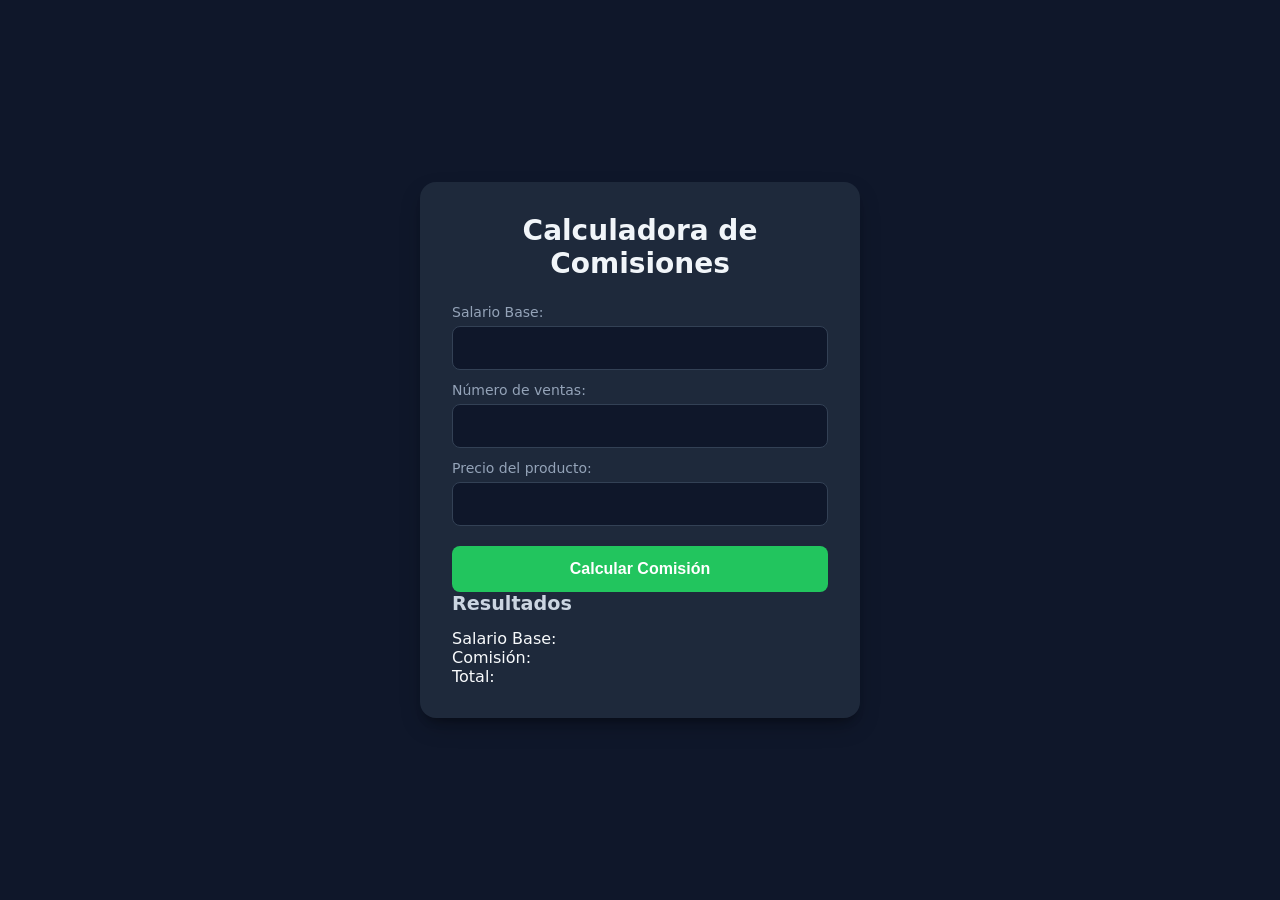
<file: index.html>
<!DOCTYPE html>
<html lang="es">
<head>
    <meta charset="UTF-8">
    <title>Calculadora de Comisiones</title>
    <link rel="stylesheet" href="ventas.css">
    <script src="ventas.js"></script>
    <script src="utilitarios.js"></script>     
</head>
<body>

    <div class="contenedor">
        <h1>Calculadora de Comisiones</h1>

        <label>Salario Base:</label>
        <input type="text" id="txtSueldoBase" onblur="validarCampo('txtSueldoBase', 'errorSueldoBase')">
        <span id="errorSueldoBase" class="mensaje-error"></span>

        <label>Número de ventas:</label>
        <input type="text" id="txtVentas" onblur="validarCampo('txtVentas', 'errorVentas')">
        <span id="errorVentas" class="mensaje-error"></span>

        <label>Precio del producto:</label>
        <input type="text" id="txtPrecio" onblur="validarCampo('txtPrecio', 'errorPrecio')">
        <span id="errorPrecio" class="mensaje-error"></span>

        <button onclick="calcular()">Calcular Comisión</button>

        <h2>Resultados</h2>
        <p>Salario Base: <span id="spSueldoBase"></span></p>
        <p>Comisión: <span id="spComision"></span></p>
        <p>Total: <span id="spTotal"></span></p>
    </div>

    
</body>
</html>
</file>
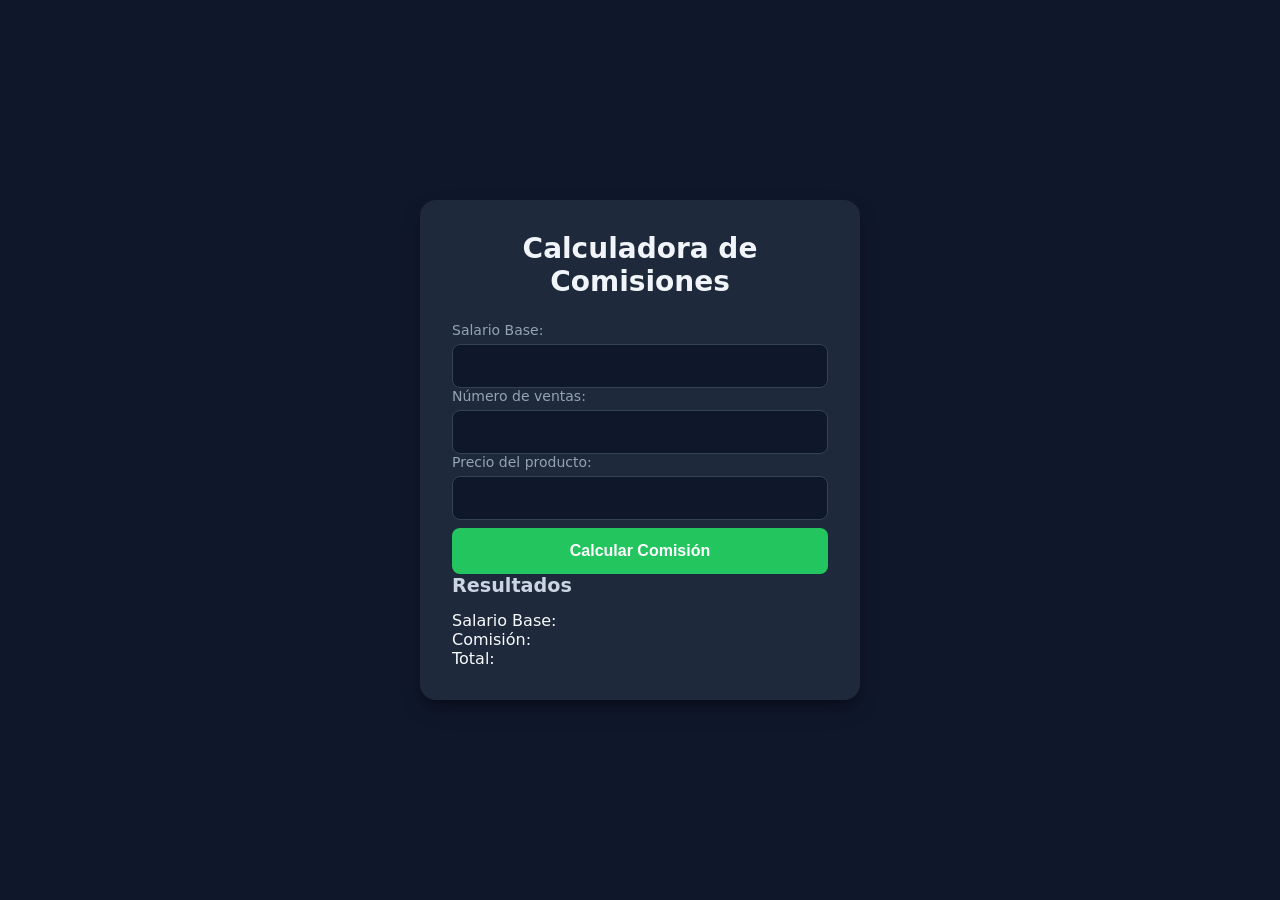
<file: ventas.html>
<!DOCTYPE html>
<html lang="es">
<head>
    <meta charset="UTF-8">
    <title>Calculadora de Comisiones</title>
    <link rel="stylesheet" href="ventas.css">
    <script src="ventas.js"></script>
    <script src="utilitarios.js"></script>     
</head>
<body>

    <div class="contenedor">
        <h1>Calculadora de Comisiones</h1>

        <label>Salario Base:</label>
        <input type="text" id="txtSueldoBase">
        <label>Número de ventas:</label>
        <input type="text" id="txtVentas">

        <label>Precio del producto:</label>
        <input type="text" id="txtPrecio">

        <button onclick="calcular()">Calcular Comisión</button>

        <h2>Resultados</h2>
        <p>Salario Base: <span id="spSueldoBase"></span></p>
        <p>Comisión: <span id="spComision"></span></p>
        <p>Total: <span id="spTotal"></span></p>
    </div>

    
</body>
</html>
</file>
<file: ventas.css>
/* ==========================================
   RESET & ESTILOS GLOBALES
   ========================================== */
* {
    box-sizing: border-box;
    margin: 0;
    padding: 0;
}

body {
    font-family: system-ui, -apple-system, BlinkMacSystemFont, 'Segoe UI', Roboto, Oxygen, Ubuntu, Cantarell, sans-serif;
    background-color: #0f172a;
    color: #f8fafc;
    display: flex;
    justify-content: center;
    align-items: center;
    min-height: 100vh;
    padding: 20px; /* Evita que el contenedor pegue a los bordes en pantallas mini */
}

/* ==========================================
   CONTENEDOR PRINCIPAL (Mobile First)
   ========================================== */
.contenedor {
    background-color: #1e293b;
    padding: 24px;
    border-radius: 16px;
    width: 100%;
    max-width: 400px; /* Crecimiento máximo elegante */
    box-shadow: 0 10px 25px -5px rgba(0, 0, 0, 0.3), 0 8px 10px -6px rgba(0, 0, 0, 0.3);
}

h1 {
    font-size: 1.5rem;
    font-weight: 700;
    margin-bottom: 24px;
    text-align: center;
    color: #f1f5f9;
}

/* ==========================================
   FORMULARIO & CAMPOS
   ========================================== */
.campo {
    margin-bottom: 16px;
}

label {
    display: block;
    font-size: 0.875rem;
    font-weight: 500;
    margin-bottom: 6px;
    color: #94a3b8;
}

input {
    width: 100%;
    padding: 12px;
    background-color: #0f172a;
    border: 1px solid #334155;
    border-radius: 8px;
    color: white;
    font-size: 1rem;
    transition: border-color 0.2s, box-shadow 0.2s;
}

input:focus {
    outline: none;
    border-color: #22c55e;
    box-shadow: 0 0 0 3px rgba(34, 197, 94, 0.2);
}

/* ==========================================
   BOTÓN INTERACTIVO
   ========================================== */
button {
    width: 100%;
    padding: 14px;
    background-color: #22c55e;
    border: none;
    border-radius: 8px;
    color: white;
    font-size: 1rem;
    font-weight: 600;
    cursor: pointer;
    transition: background-color 0.2s, transform 0.1s;
    margin-top: 8px;
}

button:hover {
    background-color: #16a34a;
}

button:active {
    transform: scale(0.98); /* Efecto feedback táctil en celulares */
}

/* ==========================================
   SECCIÓN DE RESULTADOS
   ========================================== */
.resultados {
    margin-top: 28px;
    padding-top: 20px;
    border-top: 1px solid #334155;
}

h2 {
    font-size: 1.2rem;
    margin-bottom: 14px;
    color: #cbd5e1;
}

.resultados p {
    font-size: 0.95rem;
    color: #94a3b8;
    display: flex;
    justify-content: space-between; /* Alinea los valores a la derecha elegantemente */
    margin-bottom: 10px;
}

.resultados span {
    font-weight: 600;
    color: #f1f5f9;
}

.resultados .total {
    font-size: 1.1rem;
    color: #f8fafc;
    margin-top: 12px;
    padding-top: 8px;
    border-top: 1px dashed #334155;
}

.resultados .total span {
    color: #22c55e; /* Resalta el total con el verde de la marca */
    font-size: 1.2rem;
}

/* ==========================================
   MEDIA QUERIES (Ajustes finos para Tablets/Desktop)
   ========================================== */
@media (min-width: 600px) {
    .contenedor {
        padding: 32px;
        max-width: 440px;
    }
    
    h1 {
        font-size: 1.75rem;
    }
}

/* ==========================================
   VALIDACIONES DE ERROR
   ========================================== */
.mensaje-error {
    color: #ef4444; /* Rojo llamativo acorde a tu paleta oscura */
    font-style: italic;
    font-size: 0.825rem;
    display: block;
    margin-top: 4px;
    margin-bottom: 12px; /* Espaciado con el siguiente elemento */
}
</file>
